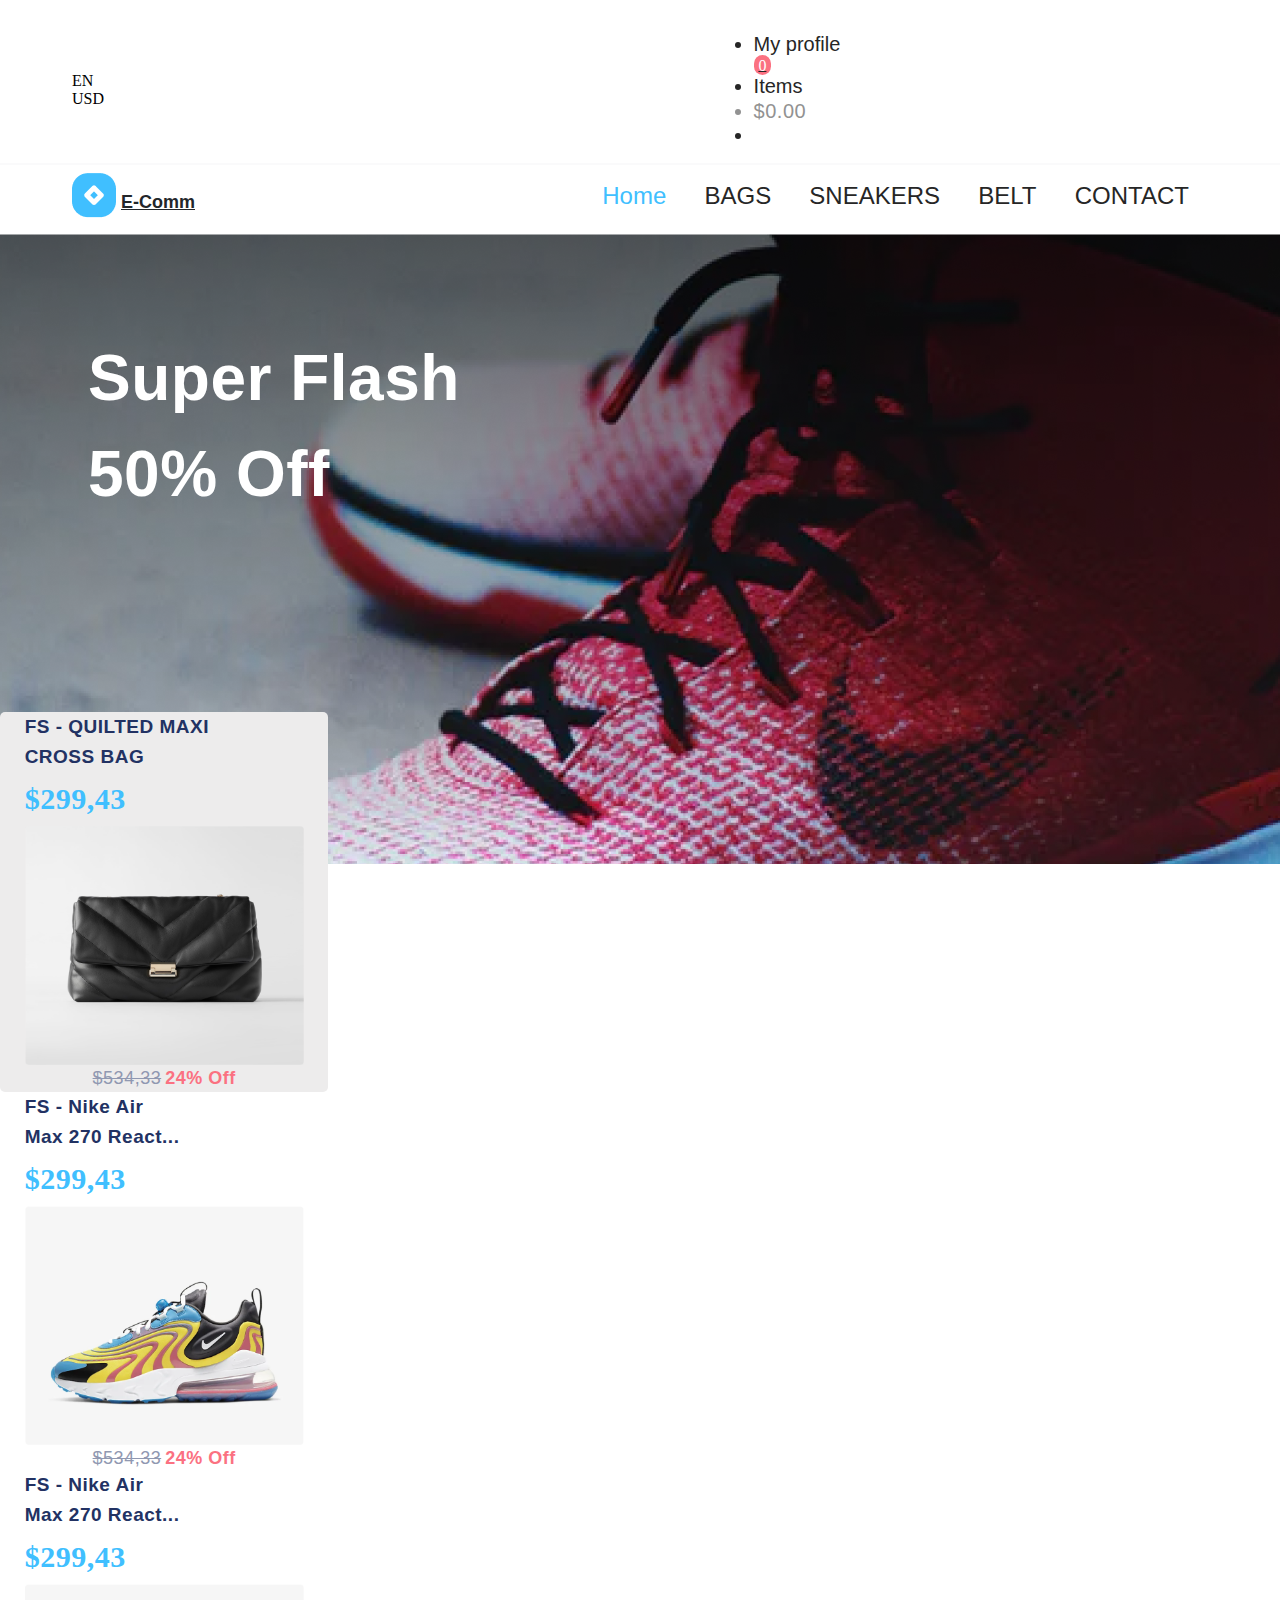
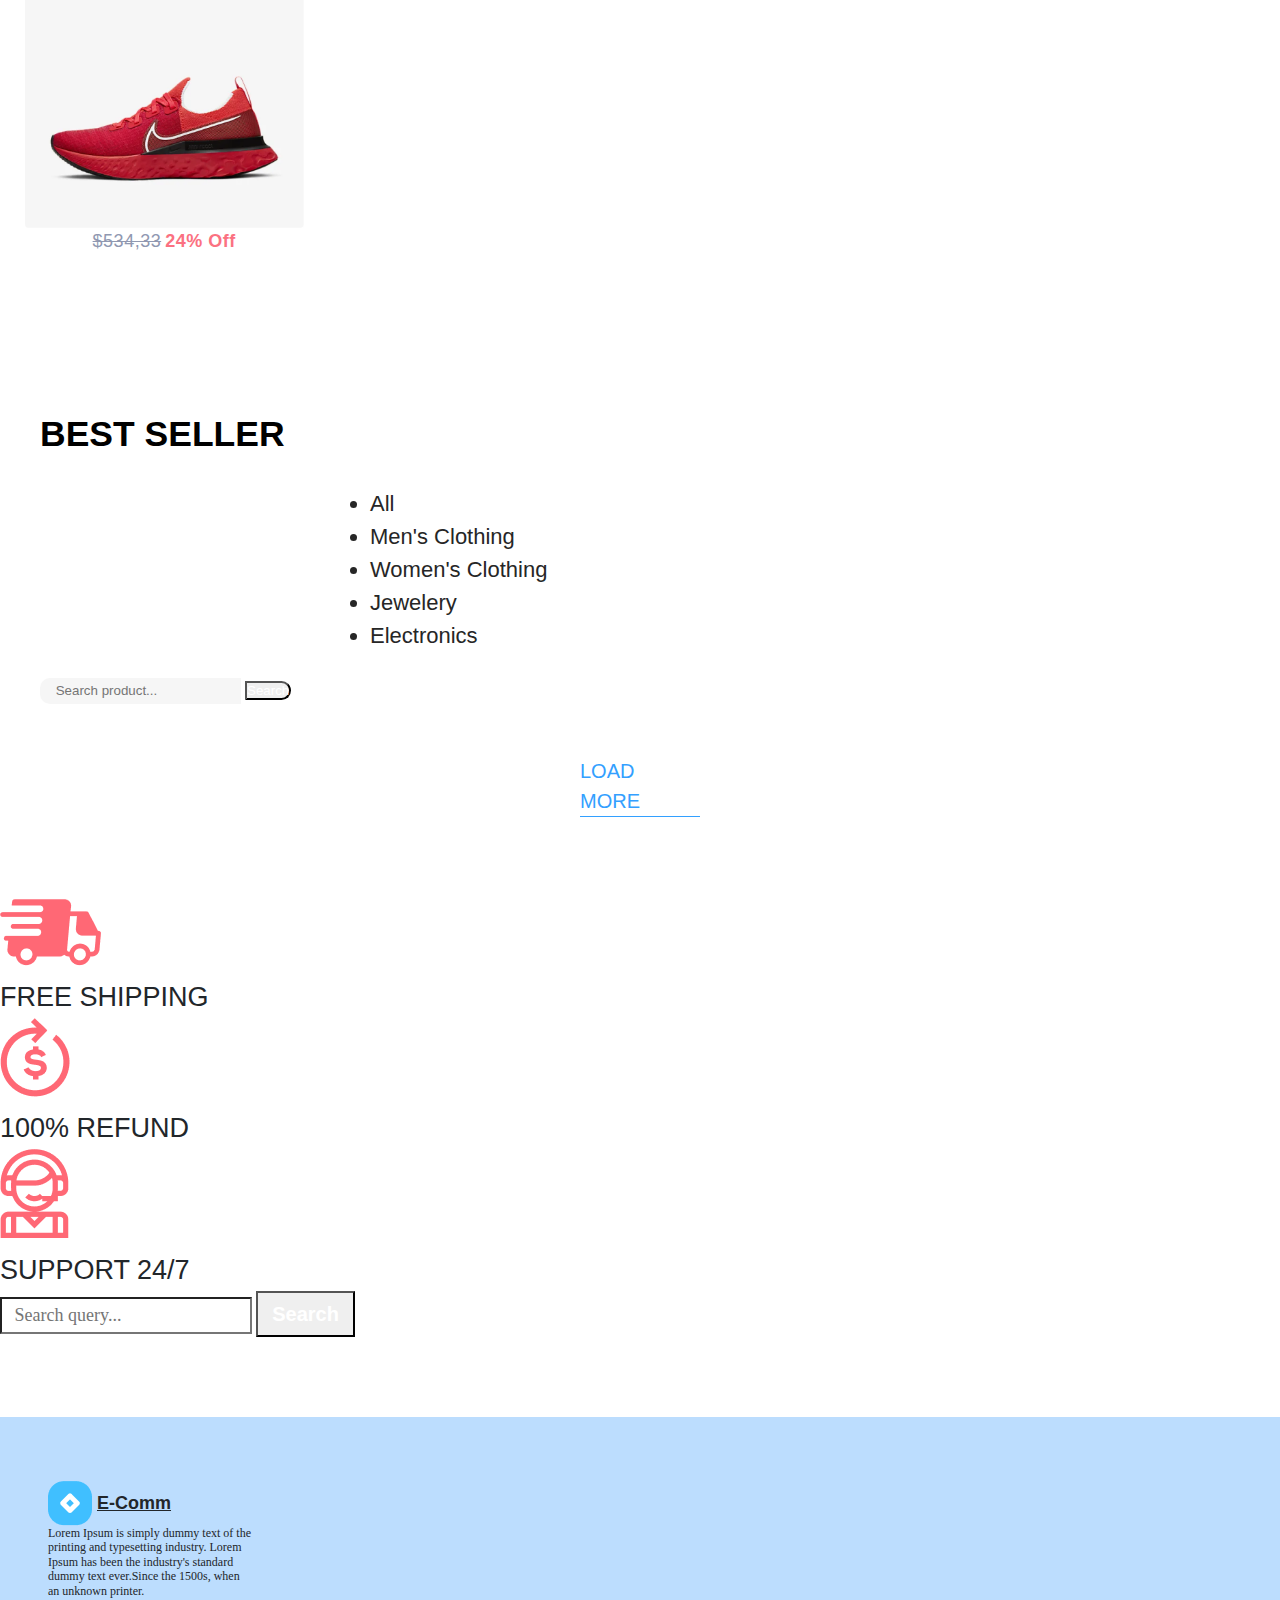
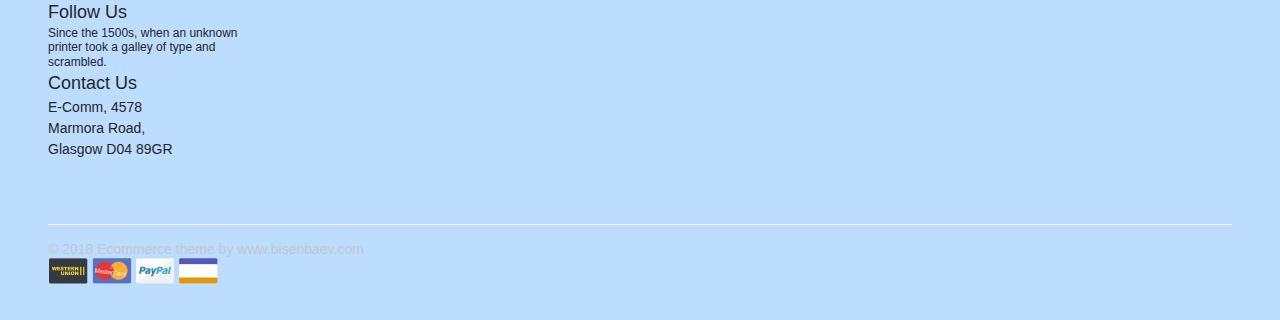
<file: index.html>
<!DOCTYPE html>
<html lang="en">
  <head>
    <meta charset="UTF-8" />
    <meta name="viewport" content="width=device-width, initial-scale=1.0" />
    <link rel="icon" type="image/svg+xml" href="./images/logo.png" />

    <!-- Bootstrap css -->
    <link
      href="https://cdn.jsdelivr.net/npm/bootstrap@5.3.2/dist/css/bootstrap.min.css"
      rel="stylesheet"
      integrity="sha384-T3c6CoIi6uLrA9TneNEoa7RxnatzjcDSCmG1MXxSR1GAsXEV/Dwwykc2MPK8M2HN"
      crossorigin="anonymous"
    />
    <!-- Font awesome css -->
    <link
      rel="stylesheet"
      href="https://cdnjs.cloudflare.com/ajax/libs/font-awesome/6.4.2/css/all.min.css"
      integrity="sha512-z3gLpd7yknf1YoNbCzqRKc4qyor8gaKU1qmn+CShxbuBusANI9QpRohGBreCFkKxLhei6S9CQXFEbbKuqLg0DA=="
      crossorigin="anonymous"
      referrerpolicy="no-referrer"
    />
    <!-- Custom css -->
    <link rel="stylesheet" href="style.css" />
    <title>Eccomerce</title>
  </head>
  <body>
    <div class="all-header sticky-top bg-white">
      <!-- Main header -->
      <header>
        <div class="dropdowns d-flex gap-3">
          <div class="dropdown">
            <div class="dropdown-toggle">EN</div>
            <ul class="dropdown-menu"></ul>
          </div>
          <div class="dropdown">
            <div class="dropdown-toggle">USD</div>
            <ul class="dropdown-menu"></ul>
          </div>
        </div>
        <div
          class="right_els list-unstyled d-flex items-center justify-content-around"
        >
          <li>
            <i class="fa-solid fa-user"></i>
            My profile
          </li>
          <a href="./cart.html" class="text-decoration-none">
            <i class="fa-solid fa-cart-shopping"></i>
            <span class="count_cart" id="count_cart"></span>
          </a>
          <li>Items</li>
          <li class="price">$0.00</li>
          <li><i class="fa-solid fa-magnifying-glass"></i></li>
        </div>
      </header>

      <!-- Second header -->
      <div class="second_header">
        <a href="#" class="logo_brand text-decoration-none">
          <img src="./images/logo.png" />
          <p>E-Comm</p>
        </a>
        <div class="links">
          <a href="#" class="active">Home</a>
          <a>BAGS</a>
          <a>SNEAKERS</a>
          <a>BELT</a>
          <a>CONTACT</a>
        </div>
      </div>
    </div>

    <section class="main_cont">
      <h2 class="title">
        Super Flash <br />
        50% Off
      </h2>
    </section>









    

    <div class="cards_main_con d-flex mx-auto">
      <div class="card_box px-3 py-2">
        <div class="top  w-90 d-flex align-items-center justify-content-between">
          <div class="title">FS - QUILTED MAXI <br> CROSS BAG</div>
          <p class="price text-info">$299,43</p>
        </div>
        <img src="./images/card-1.png" alt="">
        <p class="sale"><s>$534,33</s> <span>24% Off</span></p>
      </div>
      <div class="card_box">
        <div class="top w-90  d-flex align-items-center justify-content-between">
          <div class="title">FS - Nike Air <br>  Max 270 React...</div>
          <p class="price text-info">$299,43</p>
        </div>
        <img src="./images/card-2.png" alt="">
        <p class="sale"><s>$534,33</s> <span>24% Off</span></p>
      </div>
      <div class="card_box">
        <div class="top w-90 d-flex align-items-center justify-content-between">
          <div class="title">FS - Nike Air <br> Max 270 React...</div>
          <p class="price text-info">$299,43</p>
        </div>
        <img src="./images/card-3.png" alt="">
        <p class="sale"><s>$534,33</s> <span>24% Off</span></p>
      </div>
      <!-- <img src="./images/card-1.png" alt="product" /> -->
      <!-- <img src="./images/card-2.png" alt="product" /> -->
      <!-- <img src="./images/card-3.png" alt="product" /> -->
    </div>

    <section class="best_seller">
      <h2 class="title text-center">BEST SELLER</h2>
      <ul class="categories d-flex align-items-center justify-content-around list-unstyled">
     
      </ul>
      <div class="search-box d-flex">
        <input type="text" placeholder=" Search product..." id="search_input">
        <button class="btn btn-info" id="search_btn">Search</button>
      </div>
      <br>
      <div class="cards_wrp gap-1 mt-2 d-flex justify-between flex-wrap" id="cards_wrp">
        
      </div>
      <h3 class="load_more" id="load_more">LOAD MORE</h3>
    </section>

    <section class="py-3  bottom_sec">
        <div class="icons mx-auto d-flex justify-content-between align-items-center">
            <div class="box d-flex flex-column align-items-center gap-5">
                <img src="./images/icon-1.png" alt="FREE SHIPPING">
                <p class="fs-5">FREE SHIPPING</p>
            </div>
            <div class="box d-flex flex-column align-items-center gap-5">
                <img src="./images/icon-2.png" alt="100% REFUND">
                <p class="fs-5">100% REFUND</p>
            </div>
            <div class="box d-flex flex-column align-items-center gap-5">
                <img src="./images/icon-3.png" alt="SUPPORT 24/7">
                <p class="fs-5">SUPPORT 24/7</p>
            </div>
        </div>
        <div class="search_form d-flex  mx-auto mt-5">
            <input type="text" class="form-control" placeholder="Search query...">
            <button class="btn btn-info">Search</button>
        </div>
    </section>


    <footer>
        <div class="first d-flex justify-content-between ">
         <div class="item d-flex flex-column gap-3 logo">
            <a href="#" class="logo_brand text-decoration-none">
                <img src="./images/logo.png" />
                <p>E-Comm</p>
              </a>
              <p class="desc">Lorem Ipsum is simply dummy text of the <br> printing and typesetting industry. Lorem <br> Ipsum has been the industry's standard <br> dummy text ever.Since the 1500s, when <br> an unknown printer.</p>
         </div>
         <div class="item d-flex flex-column gap-3 follow">
            <h3 class="title">Follow Us</h3>
            <p class="desc">Since the 1500s, when an unknown <br> printer took a galley of type and <br> scrambled.</p>
            <div class="socials d-flex gap-5">
                <i class="fa-brands fa-facebook-f" style="color: #385C8E;"></i>
                <i class="fa-brands fa-twitter" style="color: #03A9F4;"></i>            </div>
         </div>
         <div class="item d-flex flex-column gap-3 contact">
            <h3 class="title">Contact Us</h3>
            <p class="address">
                E-Comm, 4578 <br> Marmora Road, <br> Glasgow D04 89GR
            </p>
         </div>
        </div>
        <div class="second d-flex align-items-center justify-content-between">
            <p class="left">© 2018 Ecommerce theme by www.bisenbaev.com</p>
            <div class="plastic-cards d-flex gap-3">
                <img src="./images/pl-card-1.png" alt="">
                <img src="./images/pl-card-2.png" alt="">
                <img src="./images/pl-card-3.png" alt="">
                <img src="./images/pl-card-4.png" alt="">
            </div>
        </div>
    </footer>




    <!-- Custom Js -->
    <script src="./script.js"></script>
    <!-- Bootstrap js -->
    <script
      src="https://cdn.jsdelivr.net/npm/bootstrap@5.3.2/dist/js/bootstrap.bundle.min.js"
      integrity="sha384-C6RzsynM9kWDrMNeT87bh95OGNyZPhcTNXj1NW7RuBCsyN/o0jlpcV8Qyq46cDfL"
      crossorigin="anonymous"
    ></script>
  </body>
</html>
</file>
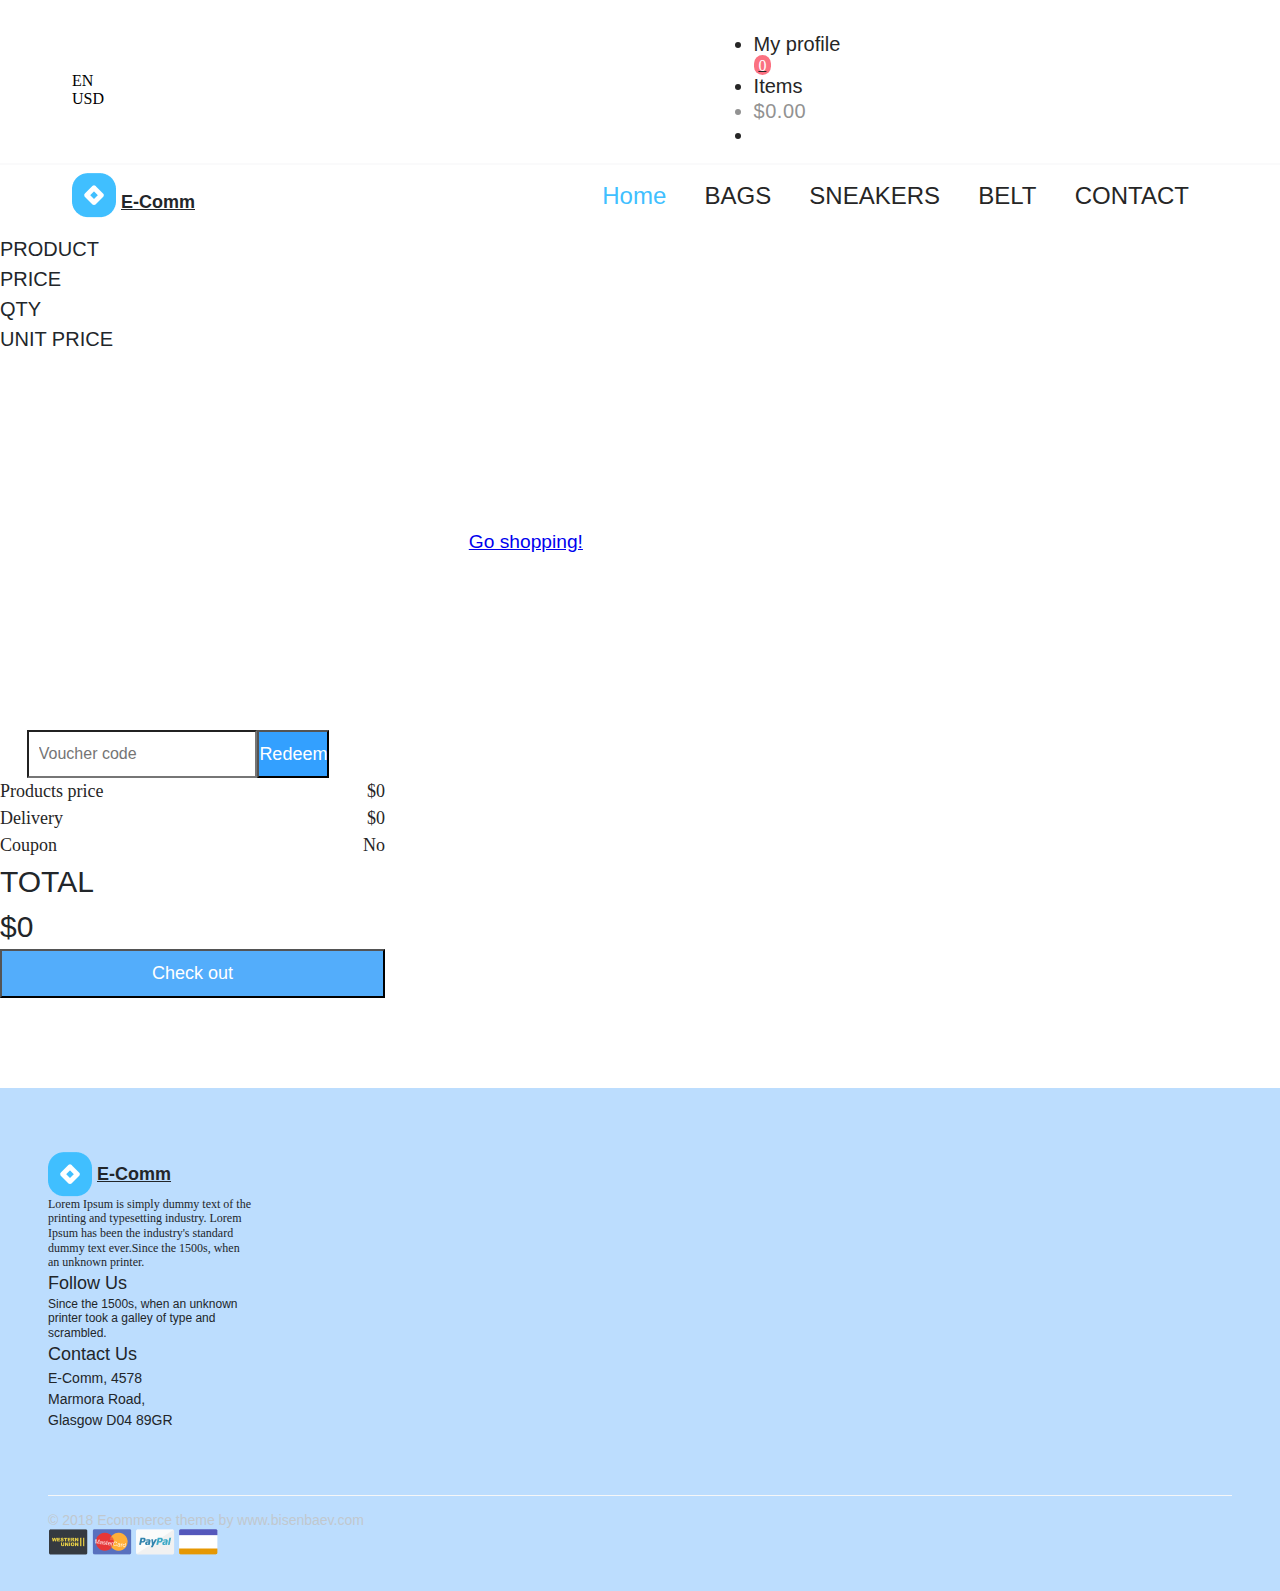
<file: cart.html>
<!DOCTYPE html>
<html lang="en">
<head>
    <meta charset="UTF-8">
    <meta name="viewport" content="width=device-width, initial-scale=1.0">
    <title>Eccomerce - Cart</title>
        <!-- Bootstrap css -->
        <link
        href="https://cdn.jsdelivr.net/npm/bootstrap@5.3.2/dist/css/bootstrap.min.css"
        rel="stylesheet"
        integrity="sha384-T3c6CoIi6uLrA9TneNEoa7RxnatzjcDSCmG1MXxSR1GAsXEV/Dwwykc2MPK8M2HN"
        crossorigin="anonymous"
      />
      <!-- Font awesome css -->
      <link
        rel="stylesheet"
        href="https://cdnjs.cloudflare.com/ajax/libs/font-awesome/6.4.2/css/all.min.css"
        integrity="sha512-z3gLpd7yknf1YoNbCzqRKc4qyor8gaKU1qmn+CShxbuBusANI9QpRohGBreCFkKxLhei6S9CQXFEbbKuqLg0DA=="
        crossorigin="anonymous"
        referrerpolicy="no-referrer"
      />
      <!-- Custom css -->
      <link rel="stylesheet" href="style.css" />
</head>
<body class="cart">
    <div class="all-header sticky-top bg-white">
        <!-- Main header -->
        <header>
          <div class="dropdowns d-flex gap-3">
            <div class="dropdown">
              <div class="dropdown-toggle">EN</div>
              <ul class="dropdown-menu"></ul>
            </div>
            <div class="dropdown">
              <div class="dropdown-toggle">USD</div>
              <ul class="dropdown-menu"></ul>
            </div>
          </div>
          <div
            class="right_els list-unstyled d-flex items-center justify-content-around"
          >
            <li>
              <i class="fa-solid fa-user"></i>
              My profile
            </li>
            <a href="./cart.html" class="text-decoration-none">
              <i class="fa-solid fa-cart-shopping"></i>
              <span class="count_cart" id="count_cart"></span>
            </a>
            <li>Items</li>
            <li class="price">$0.00</li>
            <li><i class="fa-solid fa-magnifying-glass"></i></li>
          </div>
        </header>
  
        <!-- Second header -->
        <div class="second_header">
          <a href="./index.html" class="logo_brand text-decoration-none">
            <img src="./images/logo.png" />
            <p>E-Comm</p>
          </a>
          <div class="links">
            <a href="#" class="active">Home</a>
            <a>BAGS</a>
            <a>SNEAKERS</a>
            <a>BELT</a>
            <a>CONTACT</a>
          </div>
        </div>
      </div>


      <section class="carts_product   py-3 px-5">
        <div class="top d-flex border-bottom p-2 ps-4 align-items-center justify-content-between">
            <p>PRODUCT</p>
            <div class="items d-flex w-40 justify-content-around align-items-center">
                <p>PRICE</p>
                <p>QTY</p>
                <p>UNIT PRICE</p>
            </div>
        </div>
        <div class="products border-bottom d-flex flex-column mt-2 p-2 pb-5" id="prd_wrp">
           <!-- <div class="box p-2 d-flex align-items-center justify-content-between">
            <div class="left d-flex align-items-center gap-4">
            <img src="./images/del.png" alt="delete">
            <img src="https://picsum.photos/120/120" alt="product image" class="prd_img">
            <p class="title">Nike Airmax 270 react</p>
            </div>
            <div class="right w-40 d-flex align-items-center justify-content-around">
               <p class="item">$998</p>
               <div class="d-flex counter gap-2">
                <i>-</i>
                <p>0</p>
                <i>+</i>

               </div>
               <p class="item">$499</p>
            </div>
           </div> -->
        </div>
      </section>

      <section class="checkout_sec d-flex justify-content-between  pt-3 pb-5 px-5">
        <div class="left w-60">
        <div class="input-box">
            <input type="text" class="form-control" placeholder="Voucher code">
            <button class="btn btn-info">Redeem</button>
        </div>
        </div>
        <div class="right w-40" id="checkout_wrp" >
         <!-- <div class="box">
            <ul class="list list-unstyled d-flex flex-column gap-2 border-bottom">
                <li>
                    <p>Products price</p>
                    <p>$998</p>
                </li>
                <li>
                    <p>Delivery</p>
                    <p>$20</p>
                </li>
                <li>
                    <p>Coupon</p>
                    <p>No</p>
                </li>
            </ul>
            <div class="bottom">
                <div class="d-flex align-items-center justify-content-between">
                    <p class="total">TOTAL</p>
                    <p class="sum">$1118</p>
                </div>
                <div class="checkout_btn btn ">
                    Check out
                </div>
            </div>
         </div> -->
        </div>
      </section>


      <footer>
        <div class="first d-flex justify-content-between ">
         <div class="item d-flex flex-column gap-3 logo">
            <a href="./index.html" class="logo_brand text-decoration-none">
                <img src="./images/logo.png" />
                <p>E-Comm</p>
              </a>
              <p class="desc">Lorem Ipsum is simply dummy text of the <br> printing and typesetting industry. Lorem <br> Ipsum has been the industry's standard <br> dummy text ever.Since the 1500s, when <br> an unknown printer.</p>
         </div>
         <div class="item d-flex flex-column gap-3 follow">
            <h3 class="title">Follow Us</h3>
            <p class="desc">Since the 1500s, when an unknown <br> printer took a galley of type and <br> scrambled.</p>
            <div class="socials d-flex gap-5">
                <i class="fa-brands fa-facebook-f" style="color: #385C8E;"></i>
                <i class="fa-brands fa-twitter" style="color: #03A9F4;"></i>            </div>
         </div>
         <div class="item d-flex flex-column gap-3 contact">
            <h3 class="title">Contact Us</h3>
            <p class="address">
                E-Comm, 4578 <br> Marmora Road, <br> Glasgow D04 89GR
            </p>
         </div>
        </div>
        <div class="second d-flex align-items-center justify-content-between">
            <p class="left">© 2018 Ecommerce theme by www.bisenbaev.com</p>
            <div class="plastic-cards d-flex gap-3">
                <img src="./images/pl-card-1.png" alt="">
                <img src="./images/pl-card-2.png" alt="">
                <img src="./images/pl-card-3.png" alt="">
                <img src="./images/pl-card-4.png" alt="">
            </div>
        </div>
    </footer>



<!-- Custom js -->
      <script src="./cart.js"></script>
       <!-- Bootstrap js -->
    <script
    src="https://cdn.jsdelivr.net/npm/bootstrap@5.3.2/dist/js/bootstrap.bundle.min.js"
    integrity="sha384-C6RzsynM9kWDrMNeT87bh95OGNyZPhcTNXj1NW7RuBCsyN/o0jlpcV8Qyq46cDfL"
    crossorigin="anonymous"
  ></script>
</body>
</html>
</file>
<file: style.css>
*{
  margin: 0;
  padding: 0;
  box-sizing: border-box;
  /* font-family: Arial !important; */
}

.all-header {
  display: flex;
  flex-direction: column;
}
.w-40 {
  width: 40%;
}

.w-60{
    width: 60%;
}
header {
  padding: 2em 4.5em 1em;
  display: flex;
  justify-content: space-between;
  align-items: center;
  border-bottom: 2px solid #fafafbe8;
}

header .right_els {
  width: 40%;
}

header .right_els li {
  /* font-family: Proxima Nova; */
  font-family: Arial;
  font-size: 20px;
  font-weight: 400;
  line-height: 24.36px;
  color: #262626;
}
header .right_els a {
  color: #262626 !important;
}

header .right_els a span.count_cart {
  background: rgb(251, 113, 129);
  border-radius: 30px;
  width: 45px;
  padding: 0.1em 0.3em;
  color: #fff;
}

header .right_els li.price {
  color: rgb(146, 146, 146);
}

.second_header {
  padding: 0.5em 4.5em 1em;
  display: flex;
  justify-content: space-between;
  align-items: center;
}

.logo_brand {
  display: flex;
  align-items: center;
  gap: 5px;
  /* font-family: Poppins; */
  font-family: Arial;
  font-weight: 700;
  font-size: 18px;
  line-height: 27px;
  color: #22262a;
}
.second_header .logo_brand p {
  margin-top: 0.7em;
}

.second_header .links {
  display: flex;
  width: 55%;
  align-items: center;
  justify-content: space-around;
}

.second_header .links a {
  text-decoration: none;
  /* font-family: Poppins; */
  font-family: Arial;
  font-weight: 500;
  font-size: 24px;
  line-height: 36px;
  color: #262626;
}

.second_header .links a.active {
  color: #40bfff;
}

section.main_cont {
  padding: 6em 5.5em 7.2em;
  height: 70vh;
  background-image: url(./images/Promotion\ Image.png);
}
.w-90{
  width: 85%;
}
section.main_cont .title {
  /* font-family: Poppins; */
  font-family: Arial;
  font-weight: 700;
  color: #ffffff !important;
  font-size: 64px;
  line-height: 96px;
  letter-spacing: 0.5px;
}

.cards_main_con {
  width: 90%;
  gap: 0;
  transform: translateY(-9.5rem);
  justify-content: center;
  gap: 0 !important;
}
.cards_main_con .card_box {
  height: 380px;
  background:#fff;
  width: 28.5%;
  border-radius: 5px;
  display: flex;
  justify-content: center;
  flex-direction: column;
  align-items: center;
}

.cards_main_con .card_box .top .title{
  color: #223263;
  /* font-family: Poppins; */
  font-family: Arial;
  font-weight: 700;
  font-size: 19px;
  line-height: 30px;
  letter-spacing: 0.5px;
}


.cards_main_con .card_box .sale s{
  color: #9098B1;
  /* font-family: Poppins; */
  font-family: Arial;
  font-weight: 400;
  font-size: 18px;
  line-height: 27px;
  letter-spacing: 0.5px;
}
.cards_main_con .card_box .sale span{
  color: #FB7181;
  /* font-family: Poppins; */
  font-family: Arial;
  font-weight: 700;
  font-size: 18px;
  line-height: 27px;
  letter-spacing: 0.5px;
}
.cards_main_con .card_box .top .price{
  color: #40BFFF;
  font-family: Raleway;
  font-weight: 700;
  font-size: 30px;
  line-height: 54px;
  letter-spacing: 0.5px;
}

.cards_main_con .card_box img{
  width: 85%;
  height: 70%;
}


.cards_main_con .card_box:nth-child(1){
  background:rgb(237, 236, 236);

  /* background-image: url(./images/card-1.png); */
}
.cards_main_con .card_box:nth-child(2){
  /* background-image: url(./images/card-2.png); */
}
.cards_main_con .card_box:nth-child(3){
  /* background-image: url(./images/card-3.png); */
}

section.best_seller {
  padding: 0.2em 2.5em 3em;
}
section.best_seller h2.title {
  /* font-family: Poppins; */
  font-family: Arial;
  font-weight: 600;
  font-size: 35.5px;
  line-height: 52.5px;
}
section.best_seller .categories {
  width: 45%;
  margin: 1.2em auto;
  /* font-family: Poppins; */
  font-family: Arial;
  font-weight: 400;
  font-size: 22px;
  line-height: 33px;
  color: #262626;
}
section.best_seller .categories li {
  cursor: pointer;
  transition: 0.4s ease;
  text-transform: capitalize;
}

section.best_seller .categories li:hover {
  color: #33a0ff;
  border-bottom: 1px solid #33a0ff;
}

section.best_seller .categories .active {
  color: #33a0ff;
  border-bottom: 1px solid #33a0ff;
}

.load_more {
  /* font-family: Poppins; */
  font-family: Arial;
  font-weight: 500;
  cursor: pointer;
  font-size: 20px;
  line-height: 30px;
  color: #33a0ff;
  width: 120px;
  margin: 1.7em auto;
  border-bottom: 1px solid #33a0ff;
}

.loader_spinner {
  width: 48px;
  height: 48px;
  border: 5px solid #fff;
  border-bottom-color: transparent;
  border-radius: 50%;
  display: inline-block;
  box-sizing: border-box;
  animation: rotation 1s linear infinite;
}

@keyframes rotation {
  0% {
    transform: rotate(0deg);
  }
  100% {
    transform: rotate(360deg);
  }
}

.product_card {
  width: 24%;
  border-radius: 5px;
  padding-bottom: 0.4em;
  text-align: center;
  margin-top: 1.2em;
  border: 2.5px solid rgb(246, 246, 246);
}
.product_card .img {
  display: flex;
  justify-content: center;
  background: rgb(246, 246, 246);
  padding: 2.5em 0.4em;
  cursor: pointer;
}

.product_card .img img {
  width: 200px;
  height: 200px;
}

.product_card .body {
  margin-top: 1em;
  display: flex;
  gap: 1em;
  flex-direction: column;
  align-items: center;
}

.product_card .body .name {
  color: #223263;
  /* font-family: Poppins; */
  font-family: Arial;
  font-weight: 700;
  font-size: 18px;
  line-height: 27px;
  letter-spacing: 0.5px;
}

.price {
  color: #40bfff;
  /* font-family: Poppins; */
  font-family: Arial;
  font-weight: 700;
  font-size: 18px;
  line-height: 32.4px;
  letter-spacing: 0.5px;
}

.add_cart {
  cursor: pointer;
  transition: 0.4s ease;
}

.add_cart:hover {
  transform: scale(1.2);
}

.icons {
  width: 70%;
}

.icons .box {
  /* font-family: Poppins; */
  font-family: Arial;
  font-weight: 500;
  font-size: 27px;
  line-height: 40.5px;
  color: #22262a;
}

.search_form {
  width: 30%;
}

.search_form input {
  border-top-right-radius: 0;
  border-bottom-right-radius: 0;
  font-family: Proxima Nova;
  font-weight: 400;
  font-size: 18px;
  line-height: 21.92px;
  color: #262626;
  padding: 0.3em 0.7em;
}

.search_form button {
  border-top-left-radius: 0;
  border-bottom-left-radius: 0;
  padding: 0.7em 1em;
  /* font-family: Poppins; */
  font-family: Arial;
  font-weight: 600;
  font-size: 20px;
  line-height: 30px;
  color: #ffffff;
  padding: 0.3em 0.7em;
}

section.bottom_sec {
  padding-bottom: 5em !important;
}

footer {
  background: #bcddfe;
  padding: 3.5em 3em 1em;
}

footer .first {
  border-bottom: 1px solid #f6f7f8;
  padding: 0.5em 0 4em;
}

footer .first .item.logo .desc {
  font-family: Proxima Nova;
  font-weight: 400;
  font-size: 12px;
  line-height: 14.62px;
  color: #22262a;
}
footer .first .item .title {
  color: #22262a;
  /* font-family: Poppins; */
  font-family: Arial;
  font-weight: 500;
  font-size: 18px;
  line-height: 27px;
}

footer .first .item .address {
  color: #22262a;
  /* font-family: Poppins; */
  font-family: Arial;
  font-weight: 400;
  font-size: 14px;
  line-height: 21px;
}
footer .first .item .desc {
  color: #22262a;
  /* font-family: Proxima Nova; */
  font-family: Arial;
  font-weight: 400;
  font-size: 12px;
  line-height: 14.62px;
}

footer .second {
  padding: 1em 0;
}

footer .second .left {
  color: #c1c8ce;
  /* font-family: Proxima Nova; */
  font-family:Arial;
  font-weight: 400;
  font-size: 14px;
  line-height: 17.05px;
}

.cart .carts_product .top {
  color: #22262a;
  /* font-family: Poppins; */
  font-family: Arial;
  font-weight: 500;
  font-size: 20px;
  line-height: 30px;
}
 .prd_img {
  border-radius: 7px;
  width: 119px;
}

 .title_c {
  color: #262626;
  /* font-family: Poppins; */
  font-family: Arial;
  font-weight: 400;
  font-size: 18px;
  line-height: 27px;
}

 .counter {
  background: #f6f7f8;
  text-align: center;
  width: 105px;
  padding: 0.3em;
  height: 35px;
  display: flex;
  justify-content: space-around;
  /* font-family: Proxima Nova; */
  font-family: Arial;
  font-weight: 400;
  font-size: 18px;
  line-height: 21.92px;
  color: #262626;
}

.shopping{
    width: 50%;
    background-repeat: no-repeat;
    margin: 0.5em auto;
    height: 40vh;
    display: flex;
    justify-content: center;
    align-items: center;
    text-align: center;
    background-image: url(https://cdn.pixabay.com/animation/2022/11/03/16/42/16-42-39-820_512.gif);
}

.shopping a{
    /* color: #; */
    /* font-family: Poppins; */
    font-family: Arial;
    font-size: 1.2em;
    transform: translateX(-100%);
}
.cart .carts_product .products .box .right .counter i {
  color: #33a0ff;
  cursor: pointer;
  font-weight: 800 !important;
}

.indic{
    color: #33a0ff;
  cursor: pointer;
  font-weight: 800 !important; 
}

 .item_p {
  color: #262626;
  /* font-family: Poppins; */
  font-family: Arial;
  font-weight: 400;
  font-size: 18px;
  line-height: 27px;
}

.del_cart{
    cursor: pointer;
}


.checkout_sec .left .input-box{
    display: flex;
    width: 369px;
}
.checkout_sec .left{
    padding-left: 1.7em;
}
.checkout_sec .left .input-box input{
    padding: 0.6em;
    border-top-right-radius: 0;
    border-bottom-right-radius: 0;
    /* font-family: Poppins; */
    font-family: Arial;
    font-weight: 400;
    font-size: 16px;
    line-height: 24px;
    color: #262626;
}
.checkout_sec .left .input-box button{
    border-top-left-radius: 0;
    border-bottom-left-radius: 0;
    background: #33A0FF;
    color: #ffffff;
    /* font-family: Poppins; */
    font-family: Arial;
    font-weight: 500;
    font-size: 18px;
    line-height: 27px;
}

.checkout_sec .right .box{
    width: 385px;
    height: 310px;
}
.checkout_sec .right .box .list li{
    display: flex;
    align-items:center;
    justify-content: space-between;
    color: #262626;
    font-family: Poppins;
    font-weight: 400;
    font-size: 18px;
    line-height: 27px;   
}

.checkout_sec .right .box .d-flex{
    color: #22262A;
    /* font-family: Poppins; */
    font-family: Arial;
    font-weight: 500;
    font-size: 30px;
    line-height: 45px;
}
 .checkout_btn{
background: #53adfb;
color: #FFFFFF !important;
/* font-family: Poppins; */
font-family: Arial;
font-weight: 500;
font-size: 18px;
line-height: 27px;
width: 100%;
padding: 0.5em 0.2em;
transition: 0.3s ease;
}

.checkout_btn:hover{
background: #439ff0;
}






.search-box input{
  border-radius: 10px;
  border-top-right-radius: 0;
  border-bottom-right-radius: 0;
  border: none;
  padding: 0.4em 0.9em;
  font-family: Arial;
  background: rgb(246, 246, 246);
}
.search-box button{
  color: #fff;
  font-family: Arial;
  border-radius: 10px;
  border-top-left-radius: 0;
  border-bottom-left-radius: 0;
}
</file>
